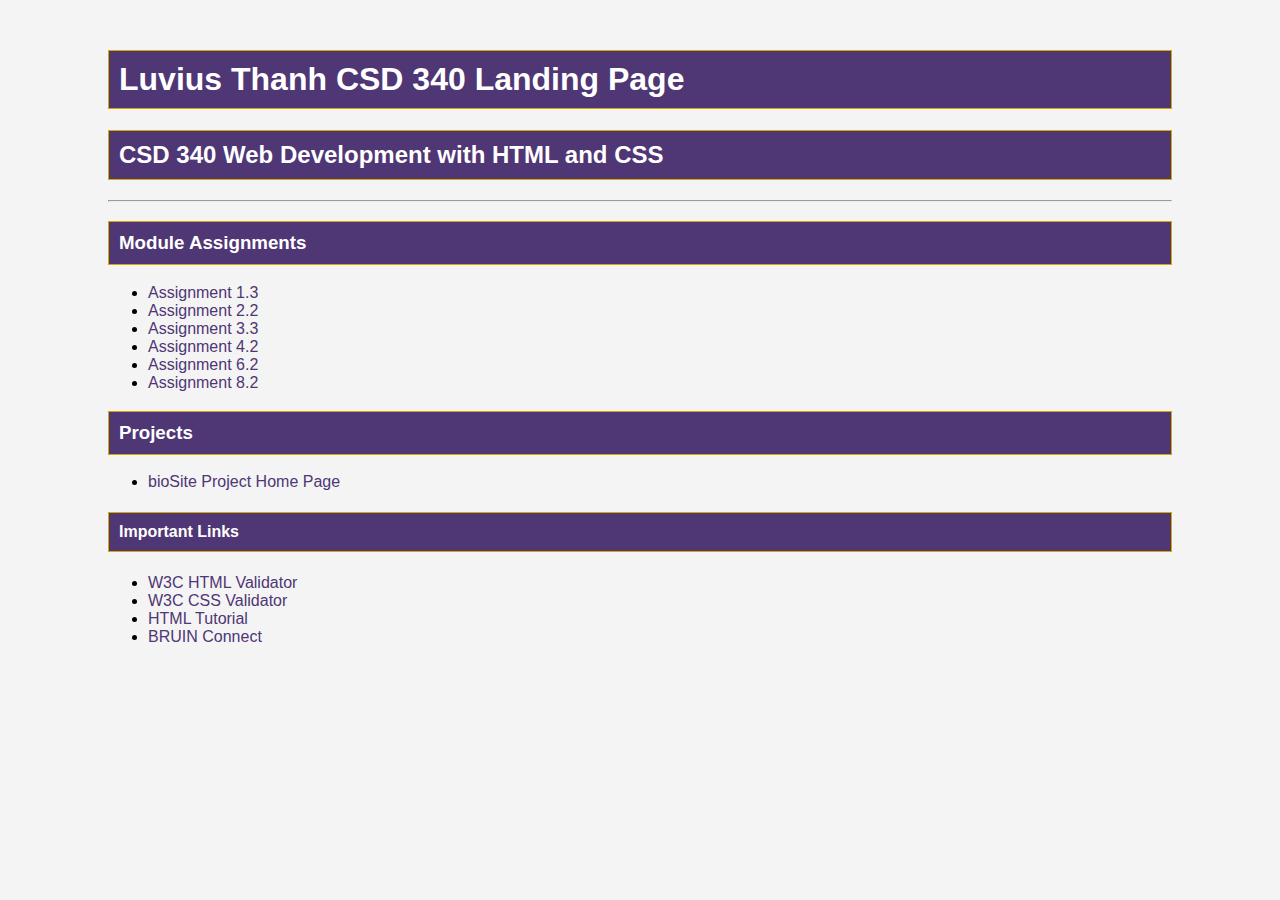
<file: index.html>
<!DOCTYPE html>
<html lang="en">
<head>
    <meta charset="UTF-8">
    <meta name="viewport" content="width=device-width, initial-scale=1.0">
    <meta name="author" content="Luvius">
    <meta name="description" content="CSD 340 Landing Page">
    <meta name="keywords" content="HTML, CSS, Web Development">
    <meta name="robots" content="index, follow">

    <title>Luvius Thanh CSD 340 Landing Page</title>
    
    <link rel="stylesheet" href="site.css">
</head>
<body>
    <div id="container">
        <h1>Luvius Thanh CSD 340 Landing Page</h1>
        <h2>CSD 340 Web Development with HTML and CSS</h2>
        <hr>
        
        <h3>Module Assignments</h3>
        <ul>
            <li><a href="module-1/Thanh_Mod1_3.html">Assignment 1.3</a></li>
            <li><a href="module-2/Thanh_Mod2_2.html">Assignment 2.2</a></li>
            <li><a href="module-3/Thanh_Mod3_3.html">Assignment 3.3</a></li>
            <li><a href="module-4/Thanh_Mod4_2.html">Assignment 4.2</a></li>
            <li><a href="module-6/Thanh_Mod6_2.html">Assignment 6.2</a></li>
            <li><a href="module-8/Thanh_Mod8_2.html">Assignment 8.2</a></li>
 

        </ul>

        <h3>Projects</h3>
        <ul>
            <li><a href="#">bioSite Project Home Page</a></li>
        </ul>

        <h4>Important Links</h4>
        <ul>
            <li><a href="https://validator.w3.org/" target="_blank">W3C HTML Validator</a></li>
            <li><a href="http://jigsaw.w3.org/css-validator/" target="_blank">W3C CSS Validator</a></li>
            <li><a href="https://www.w3schools.com/html/" target="_blank">HTML Tutorial</a></li>
            <li><a href="https://bruinconnect.bellevue.edu/" target="_blank">BRUIN Connect</a></li>
        </ul>
    </div>
</body>
</html>
</file>
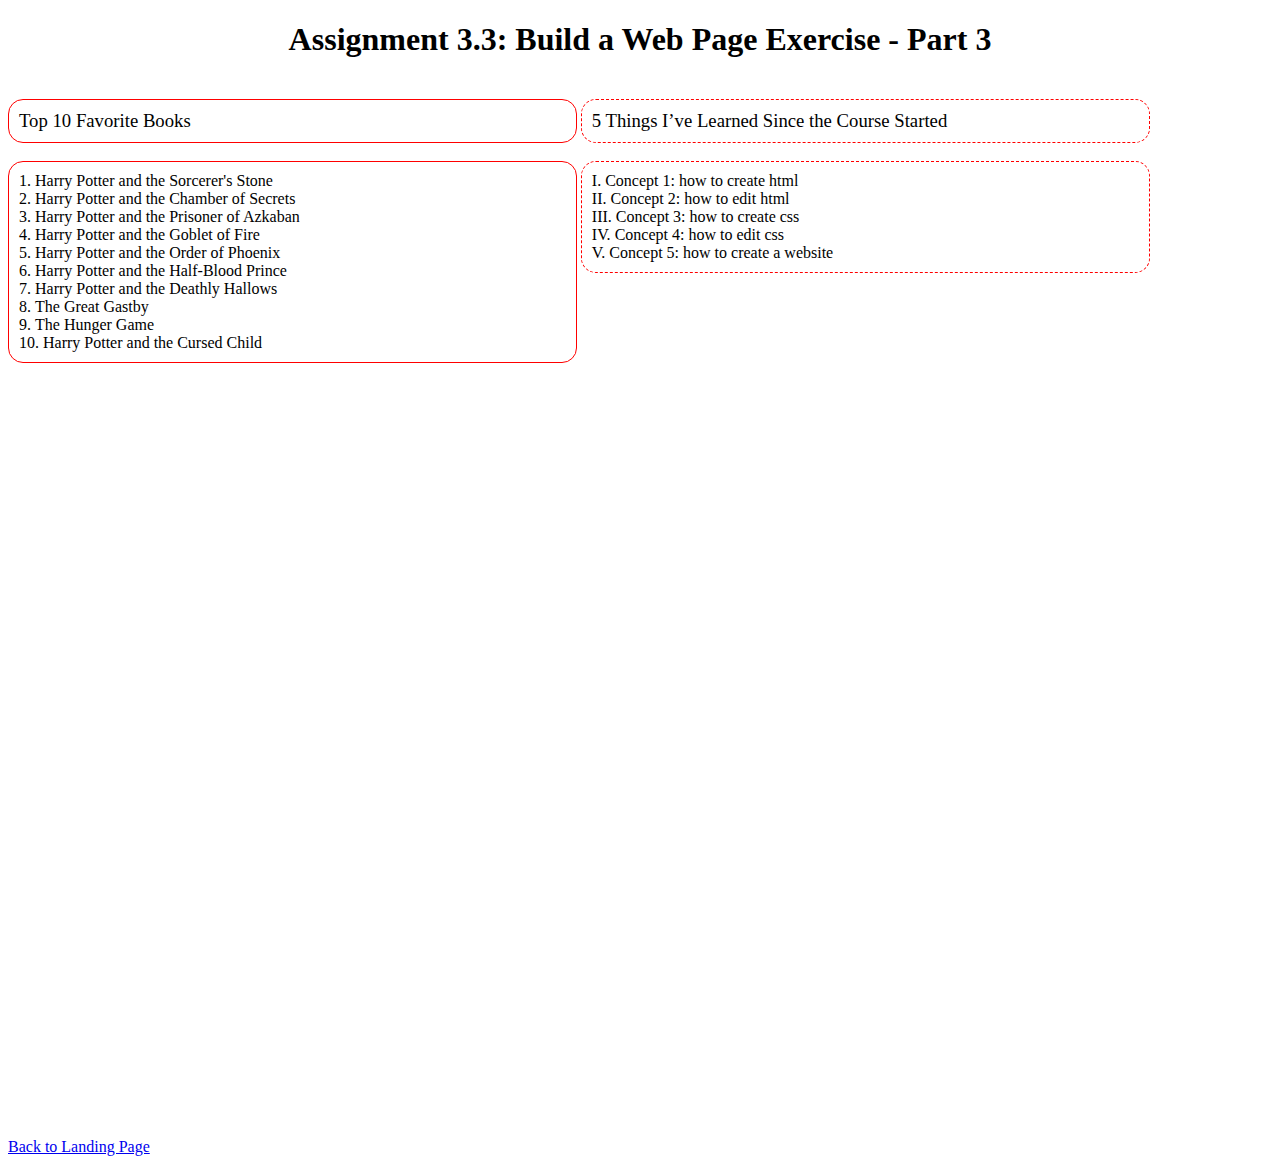
<file: Thanh_Mod3_3.html>
<!DOCTYPE html>
<html lang="en">
<head>
    <meta charset="UTF-8">
    <meta name="viewport" content="width=device-width, initial-scale=1.0">
    <title>CSD 340 Web Development with HTML and CSS</title>
    <link rel="stylesheet" href="Thanh_Mod3_3.css">
</head>
<body>
    <div id="container">
        <h1>Assignment 3.3: Build a Web Page Exercise - Part 3</h1>
        
        <div class="side-by-side" id="left-div">
            <h3>Top 10 Favorite Books</h3>
            <ol>
                <li>Harry Potter and the Sorcerer's Stone</li>
                <li>Harry Potter and the Chamber of Secrets</li>
                <li>Harry Potter and the Prisoner of Azkaban</li>
                <li>Harry Potter and the Goblet of Fire</li>
                <li>Harry Potter and the Order of Phoenix</li>
                <li>Harry Potter and the Half-Blood Prince</li>
                <li>Harry Potter and the Deathly Hallows</li>
                <li>The Great Gastby</li>
                <li>The Hunger Game</li>
                <li>Harry Potter and the Cursed Child </li>
            </ol>
        </div>

        <div class="side-by-side" id="right-div">
            <h3>5 Things I’ve Learned Since the Course Started</h3>
            <ul>
                <li>Concept 1: how to create html </li>
                <li>Concept 2: how to edit html</li>
                <li>Concept 3: how to create css</li>
                <li>Concept 4: how to edit css</li>
                <li>Concept 5: how to create a website</li>
            </ul>
        </div>

        <div id="bottom-div">
            <a href="../index.html">Back to Landing Page</a>
        </div>
    </div>
</body>
</html>
</file>
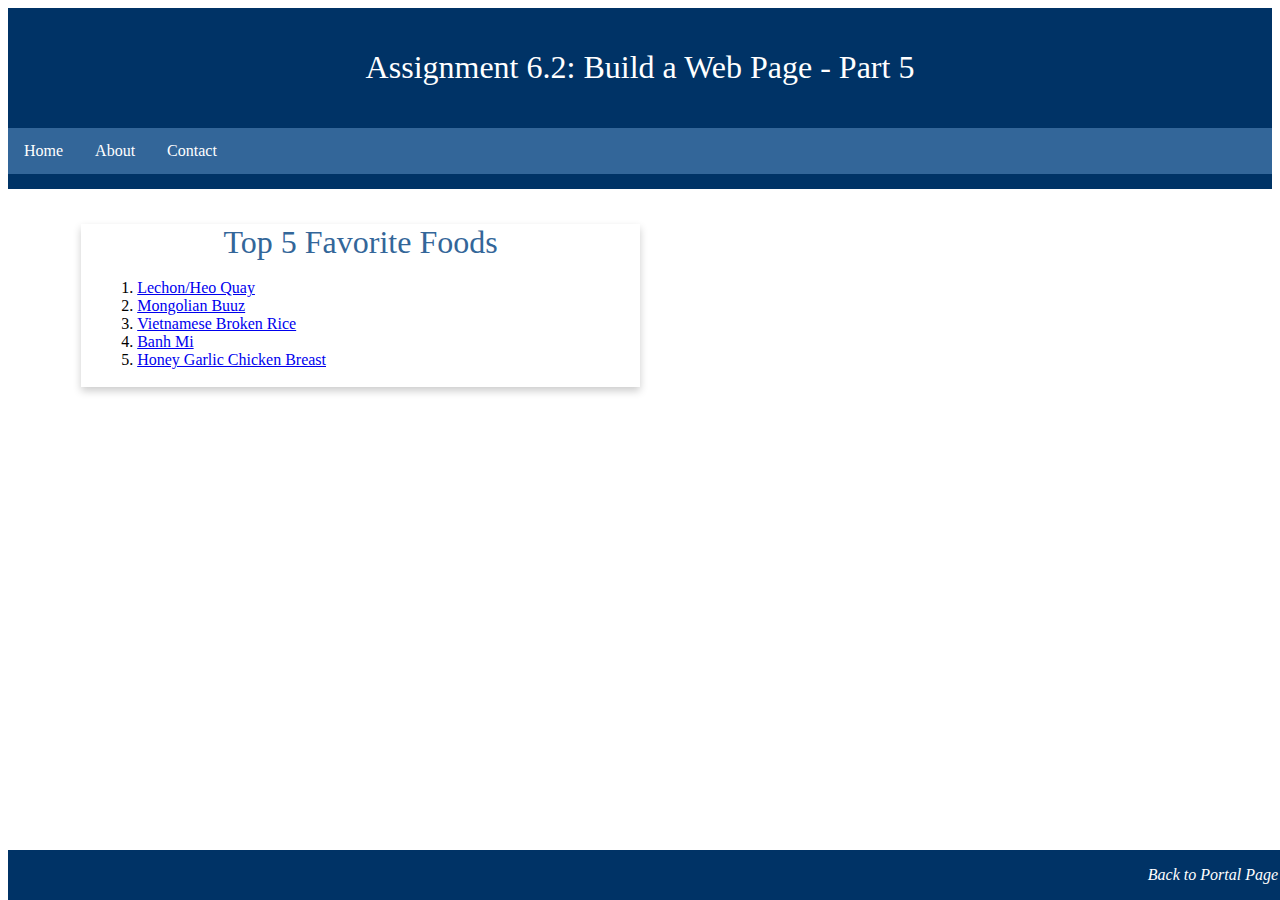
<file: Thanh_Mod6_2.html>
<!DOCTYPE html>
<html lang="en">
<head>
  <meta charset="UTF-8">
  <meta name="viewport" content="width=device-width, initial-scale=1.0">
  <title>CSD 340 Web Development with HTML and CSS</title>
  <link rel="stylesheet" href="Thanh_Mod6_2.css">
</head>
<body>

  <header>
    <h1>Assignment 6.2: Build a Web Page - Part 5</h1>
  </header>

  <div id="navbar">
    <a href="#">Home</a>
    <a href="#">About</a>
    <a href="#">Contact</a>
  </div>

  <div id="container">
    <div class="card">
      <div class="card-title">Top 5 Favorite Foods</div>
      <div class="card-content">
        <ol>
          <li><a href="https://indulgenteats.com/2022/01/23/crispy-air-fryer-pork-belly-filipino-lechon-kawali/" target="_blank">Lechon/Heo Quay </a></li>
          <li><a href="https://adamantkitchen.com/mongolian-buuz/" target="_blank">Mongolian Buuz</a></li>
          <li><a href="https://www.seriouseats.com/com-tam-vietnamese-broken-rice-recipe-7197808" target="_blank">Vietnamese Broken Rice</a></li>
          <li><a href="https://www.allrecipes.com/recipe/187342/banh-mi/" target="_blank">Banh Mi</a></li>
          <li><a href="https://www.recipetineats.com/honey-garlic-chicken/" target="_blank">Honey Garlic Chicken Breast</a></li>
        </ol>
      </div>
    </div>
  </div>

  <footer>
    <p><a href="../index.html">Back to Portal Page</a></p>
  </footer>

</body>
</html>
</file>
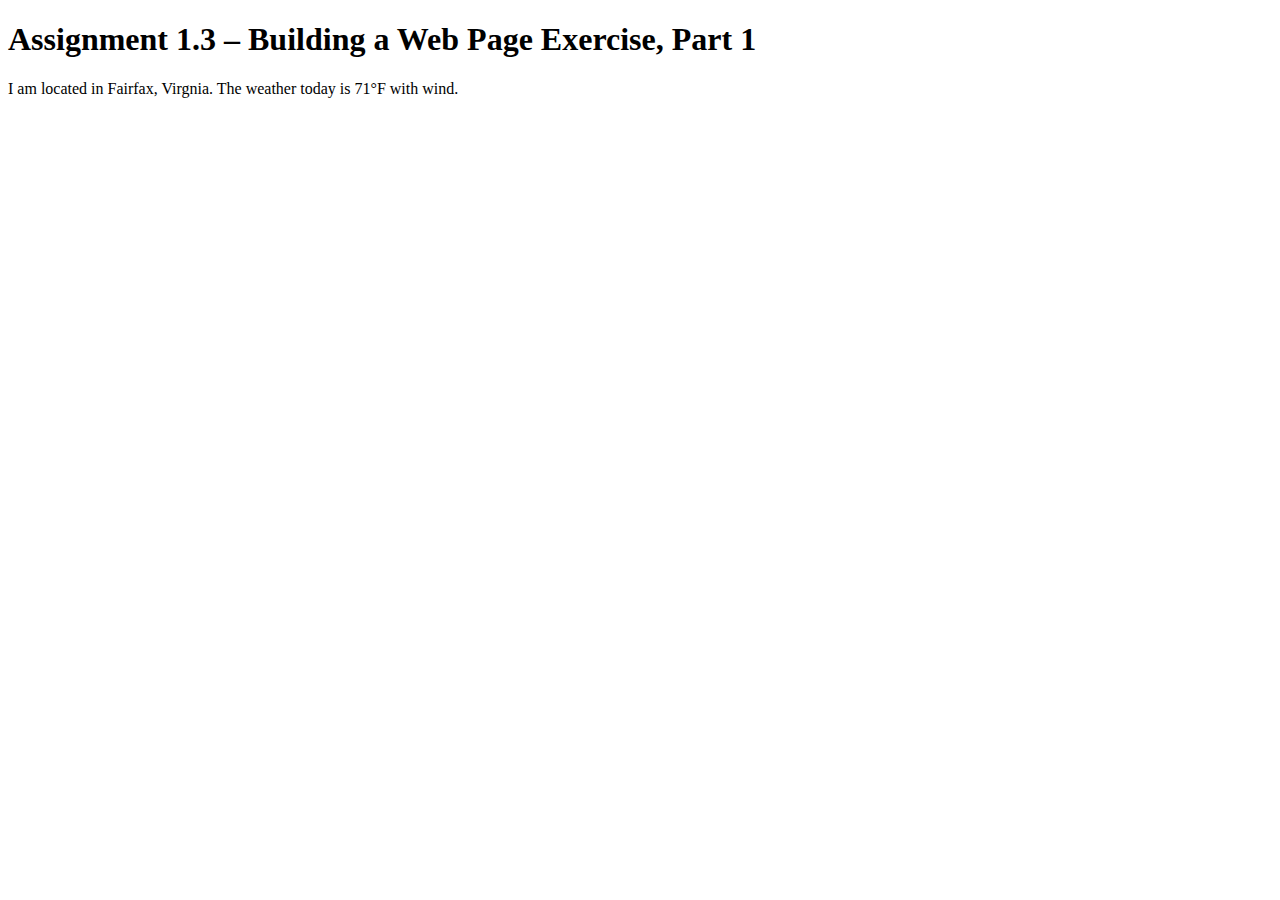
<file: module-1/Thanh_Mod1_3.html>
<!DOCTYPE html>
<html lang="en">
<head>
    <meta charset="UTF-8">
    <meta name="viewport" content="width=device-width, initial-scale=1.0">
    <title>CSD 340 Web Development with HTML and CSS</title>
</head>
<body>
    <h1>Assignment 1.3 – Building a Web Page Exercise, Part 1</h1>
    <p>I am located in Fairfax, Virgnia. The weather today is 71°F with wind.</p>
</body>
</html>
</file>
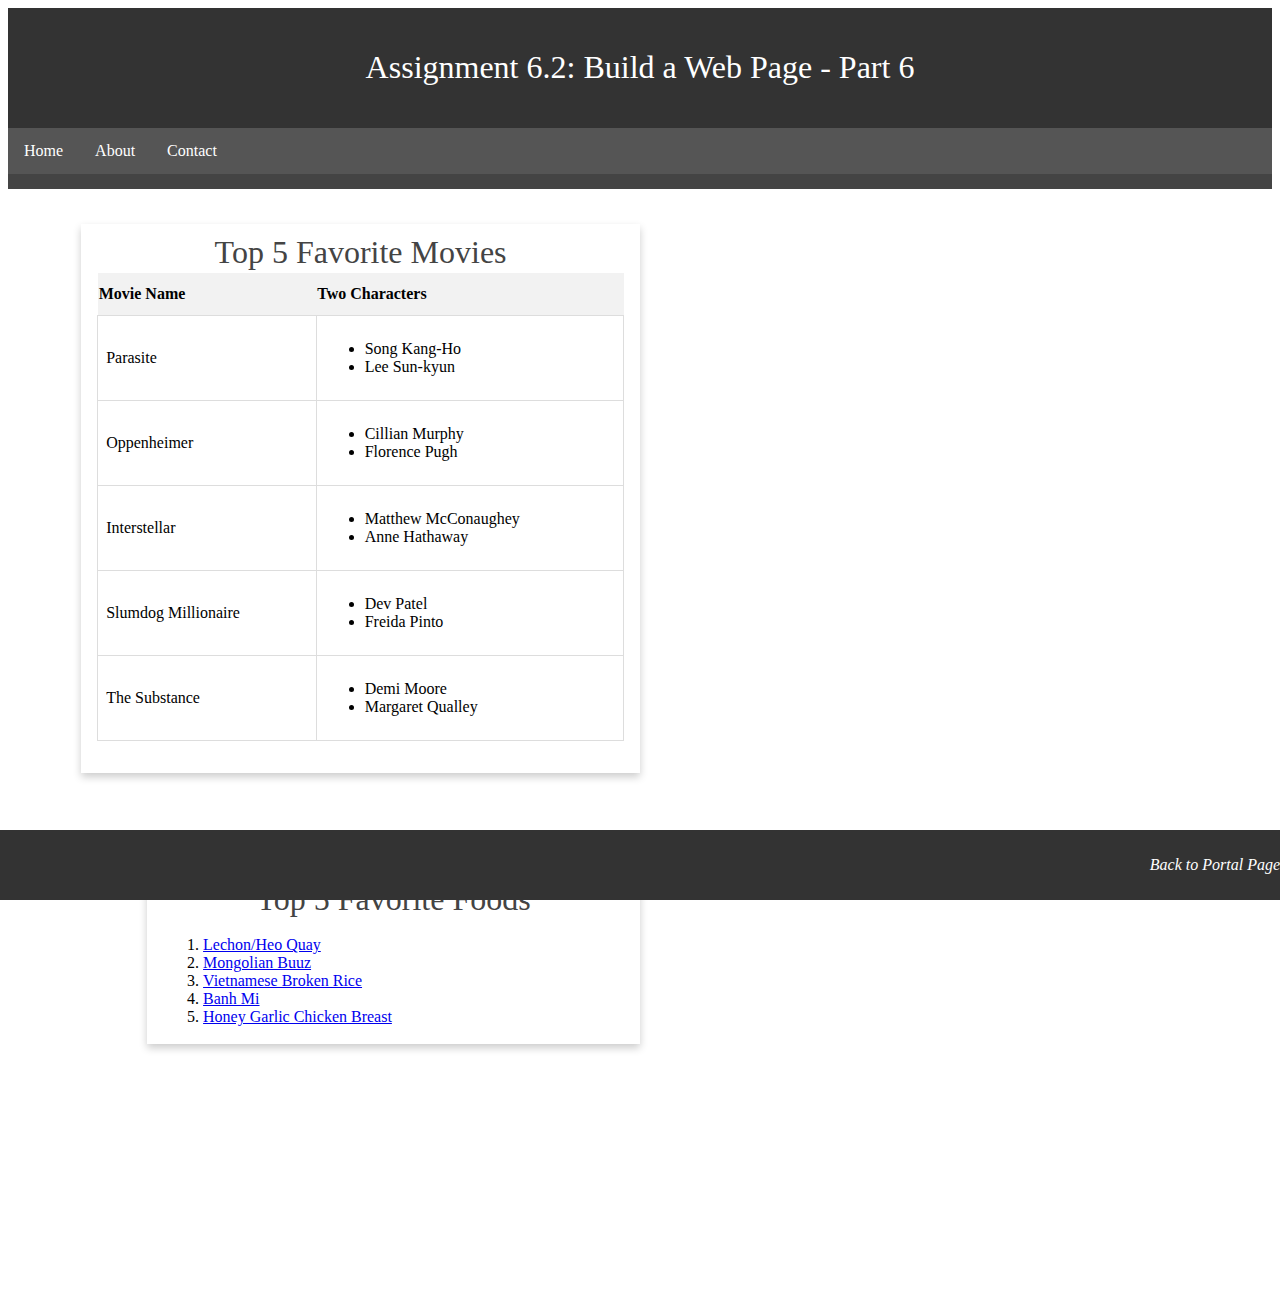
<file: module-8/Thanh_Mod8_2.html>
<!DOCTYPE html>
<html lang="en">
<head>
  <meta charset="UTF-8">
  <meta name="viewport" content="width=device-width, initial-scale=1.0">
  <title>CSD 340 Web Development with HTML and CSS</title>
  <link rel="stylesheet" href="Thanh_Mod8_2.css">
</head>
<body>

  <header>
    <h1>Assignment 6.2: Build a Web Page - Part 6</h1>
  </header>

  <div id="navbar">
    <a href="#">Home</a>
    <a href="#">About</a>
    <a href="#">Contact</a>
  </div>
 <div id="container">

    <!-- Favorite Movies Card -->
    <div class="card">
      <div class="card-title">Top 5 Favorite Movies</div>
      <div class="card-content">
        <table id="movies">
          <tr>
            <th>Movie Name</th>
            <th>Two Characters</th>
          </tr>
          <tr>
            <td>Parasite</td>
            <td>
              <ul>
                <li>Song Kang-Ho</li>
                <li>Lee Sun-kyun</li>
              </ul>
            </td>
          </tr>
          <tr>
            <td>Oppenheimer</td>
            <td>
              <ul>
                <li>Cillian Murphy</li>
                <li>Florence Pugh</li>
              </ul>
            </td>
          </tr>
          <tr>
            <td>Interstellar</td>
            <td>
              <ul>
                <li>Matthew McConaughey</li>
                <li>Anne Hathaway</li>
              </ul>
            </td>
          </tr>
          <tr>
            <td>Slumdog Millionaire</td>
            <td>
              <ul>
                <li>Dev Patel</li>
                <li>Freida Pinto</li>
              </ul>
            </td>
          </tr>
          <tr>
            <td>The Substance</td>
            <td>
              <ul>
                <li>Demi Moore</li>
                <li>Margaret Qualley</li>
              </ul>
            </td>
          </tr>
        </table>
      </div>
    </div>

    <br><br>
  <div id="container">
    <div class="card">
      <div class="card-title">Top 5 Favorite Foods</div>
      <div class="card-content">
        <ol>
          <li><a href="https://indulgenteats.com/2022/01/23/crispy-air-fryer-pork-belly-filipino-lechon-kawali/" target="_blank">Lechon/Heo Quay </a></li>
          <li><a href="https://adamantkitchen.com/mongolian-buuz/" target="_blank">Mongolian Buuz</a></li>
          <li><a href="https://www.seriouseats.com/com-tam-vietnamese-broken-rice-recipe-7197808" target="_blank">Vietnamese Broken Rice</a></li>
          <li><a href="https://www.allrecipes.com/recipe/187342/banh-mi/" target="_blank">Banh Mi</a></li>
          <li><a href="https://www.recipetineats.com/honey-garlic-chicken/" target="_blank">Honey Garlic Chicken Breast</a></li>
        </ol>
      </div>
    </div>
  </div>

  <footer>
    <p><a href="../index.html">Back to Portal Page</a></p>
  </footer>

</body>
</html>
</file>
<file: site.css>
/* Global Styles */
body {
    font-family: Arial, sans-serif;
    background-color: #f4f4f4;
}

/* Container */
#container {
    margin-top: 50px;
    margin-left: 100px;
    margin-right: 100px;
}

/* Headings */
h1, h2, h3, h4 {
    background-color: #4F3674; /* Choose your own color scheme */
    color: #FFFFFF;
    border: 1px solid #D6A800;
    padding: 10px;
}

/* Links */
a {
    color: #4F3674;
    text-decoration: none;
}

a:hover {
    color: #D6A800;
    text-decoration: underline;
}

a:visited {
    color: #8A2BE2;
}
</file>
<file: Thanh_Mod3_3.css>
/* Center h1 title */
h1 {
    text-align: center;
}

/* Side-by-side divs */
.side-by-side {
    width: 45%;
    display: inline-block;
    vertical-align: top;
}

/* Last div settings */
#bottom-div {
    width: 100%;
    margin-top: 60%;
    float: right;
    margin-bottom: 20px;
}

/* Styling h3 and lists */
h3 {
    font-weight: 500;
}

ol, ul {
    font-weight: 300;
}

/* Ordered list (Favorite Books) */
#left-div h3, #left-div ol {
    border: 1px solid red;
    border-radius: 15px;
    padding: 10px;
    list-style-position: inside;
}

/* Unordered list (Things Learned) */
#right-div h3, #right-div ul {
    border: 1px dashed red;
    border-radius: 15px;
    padding: 10px;
    list-style-type: upper-roman;
    list-style-position: inside;
}

/* Link hover effect */
a:hover {
    text-decoration: underline;
}
</file>
<file: Thanh_Mod6_2.css>
/* Header styles */
header {
  background-color: #003366;
  color: white;
  padding: 20px;
  text-align: center;
}

h1 {
  font-weight: 400;
}

/* Navbar styles */
#navbar {
  overflow: hidden;
  background-color: #336699;
  border-bottom: 15px solid #003366;
}

#navbar a {
  float: left;
  display: block;
  color: white;
  text-align: center;
  padding: 14px 16px;
  text-decoration: none;
}

#navbar a:hover {
  background-color: #002244;
  color: #ffcc00;
}

/* Container styles */
#container {
  margin-top: 2%;
  margin-left: 5%;
  margin-right: 5%;
  padding: 10px;
}

/* Card styles */
.card {
  box-shadow: 0 4px 8px 0 rgba(0, 0, 0, 0.2);
  transition: 0.3s;
  width: 50%;
}

.card:hover {
  box-shadow: 0 8px 16px 0 rgba(0, 0, 0, 0.2);
}

.card-title {
  text-align: center;
  font-size: 2em;
  color: #336699;
  font-weight: 400;
}

.card-content {
  padding: 2px 16px;
}

/* Footer styles */
footer {
  background-color: #003366;
  position: absolute;
  bottom: 0;
  width: 100%;
}

footer p {
  color: white;
  font-weight: 400;
  float: right;
  padding-right: 10px;
  font-style: italic;
}

footer a {
  text-decoration: none;
  color: white;
}

footer a:hover {
  text-decoration: underline;
}
</file>
<file: module-8/Thanh_Mod8_2.css>
/* Header */
header {
  background-color: #333;
  color: white;
  padding: 20px;
  text-align: center;
}

h1 {
  font-weight: 400;
}

/* Navbar */
#navbar {
  overflow: hidden;
  background-color: #555;
  border-bottom: 15px solid #444;
}

#navbar a {
  float: left;
  display: block;
  color: white;
  text-align: center;
  padding: 14px 16px;
  text-decoration: none;
}

#navbar a:hover {
  background-color: #777;
  color: #fff;
}

/* Container */
#container {
  margin: 2% 5% 100px 5%;
  padding: 10px;
}

/* Card */
.card {
  box-shadow: 0 4px 8px 0 rgba(0,0,0,0.2);
  transition: 0.3s;
  width: 50%;
  margin-bottom: 30px;
}

.card:hover {
  box-shadow: 0 8px 16px 0 rgba(0,0,0,0.2);
}

.card-title {
  text-align: center;
  font-size: 2em;
  color: #444;
  font-weight: 400;
  padding-top: 10px;
}

.card-content {
  padding: 2px 16px;
}

/* Movie Table */
#movies {
  border-collapse: collapse;
  width: 100%;
  margin-bottom: 30px;
}

#movies th {
  padding-top: 12px;
  padding-bottom: 12px;
  text-align: left;
  background-color: #f2f2f2;
}

#movies td {
  border: 1px solid #ddd;
  padding: 8px;
}

/* Footer */
footer {
  background-color: #333;
  color: white;
  position: fixed;
  left: 0;
  bottom: 0;
  width: 100%;
  padding: 10px;
}

footer p {
  float: right;
  padding-right: 10px;
  font-style: italic;
  font-weight: 400;
}

footer span {
  float: left;
  padding-left: 10px;
  font-style: italic;
  font-weight: 400;
}

footer a {
  color: white;
  text-decoration: none;
}

footer a:hover {
  text-decoration: underline;
}
</file>
